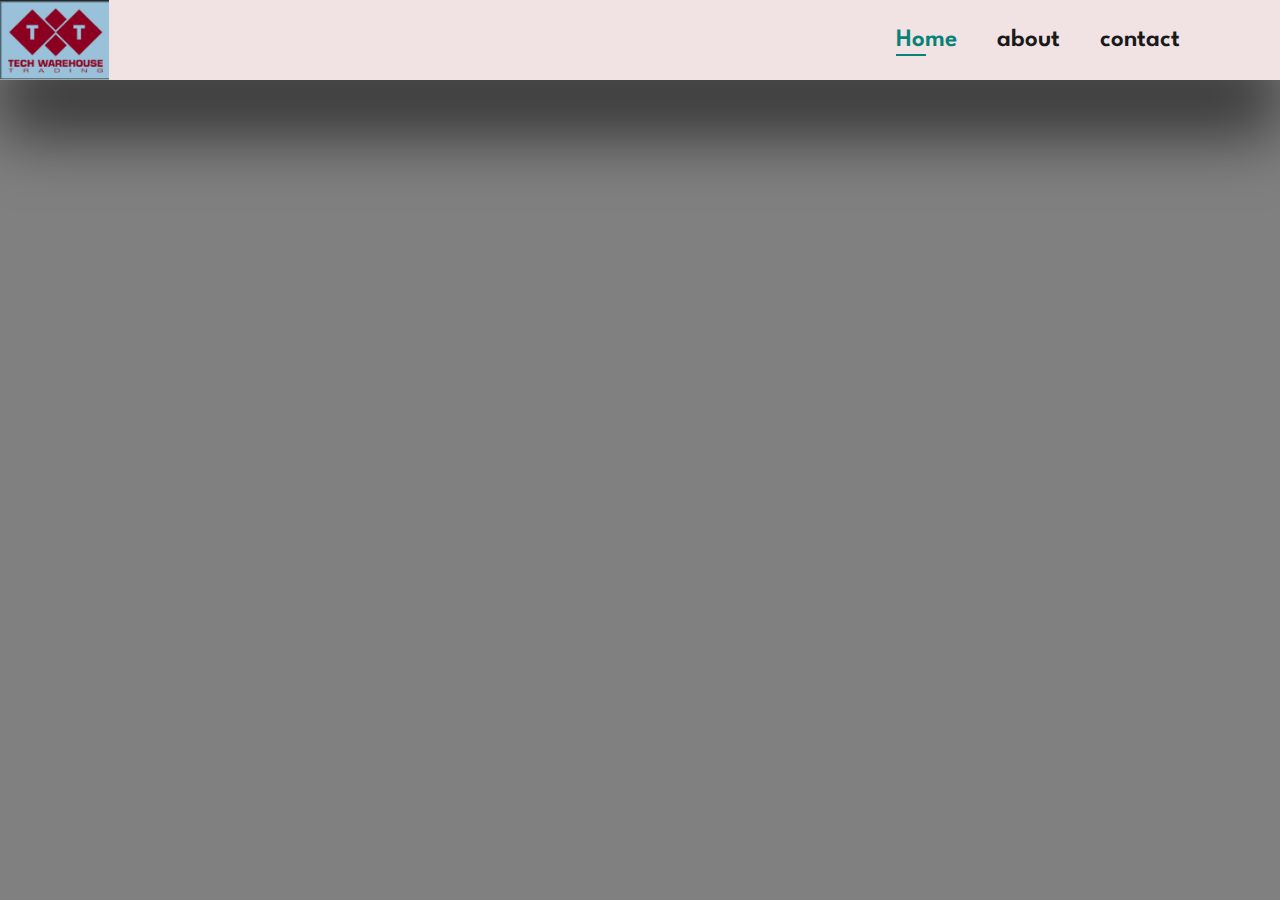
<file: index.html>
<!DOCTYPE html>
<html lang="en">

<head>
  <meta charset="UTF-8">
  <meta http-equiv="X-UA-Compatible" content="IE=edge">
  <meta name="viewport" content="width=device-width, initial-scale=1.0">
  <title>TECH WARE HOUSE</title>
  <link rel="stylesheet" href="https://pro.fontawesome.com/releases/v5.10.0/css/all.css" />

  <link rel="stylesheet" href="style.css">
</head>
<body>
  <section id="header">
    <a href="#"><img src="img/1.png" class="logo" alt=""></a>
    <div>
      <ul id="navbar">
        <li><a class="active" href="index.html">Home</a></li>
        <li><a href="about.html">about</a></li>
        <li><a href="contact.html">contact</a></li>
      </ul>
    </div>
  </section>
  </body>
  </html>
</file>
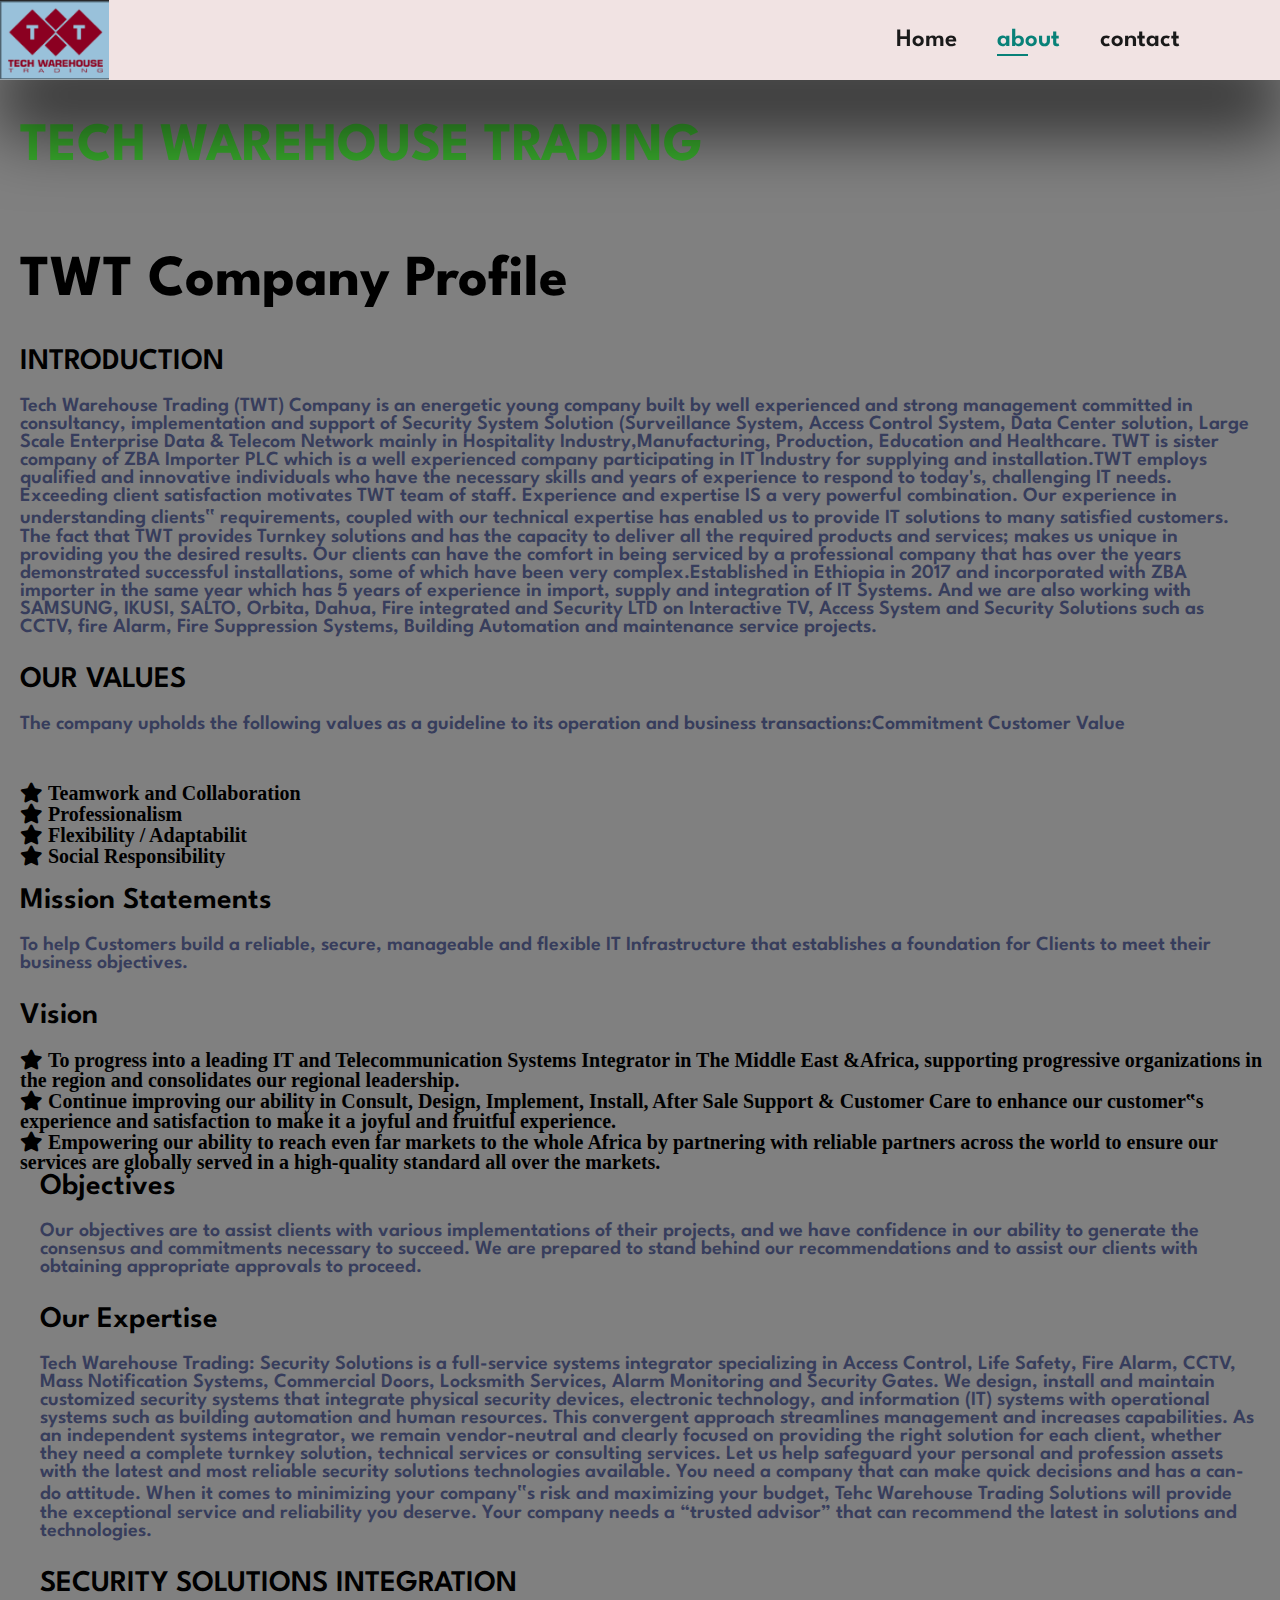
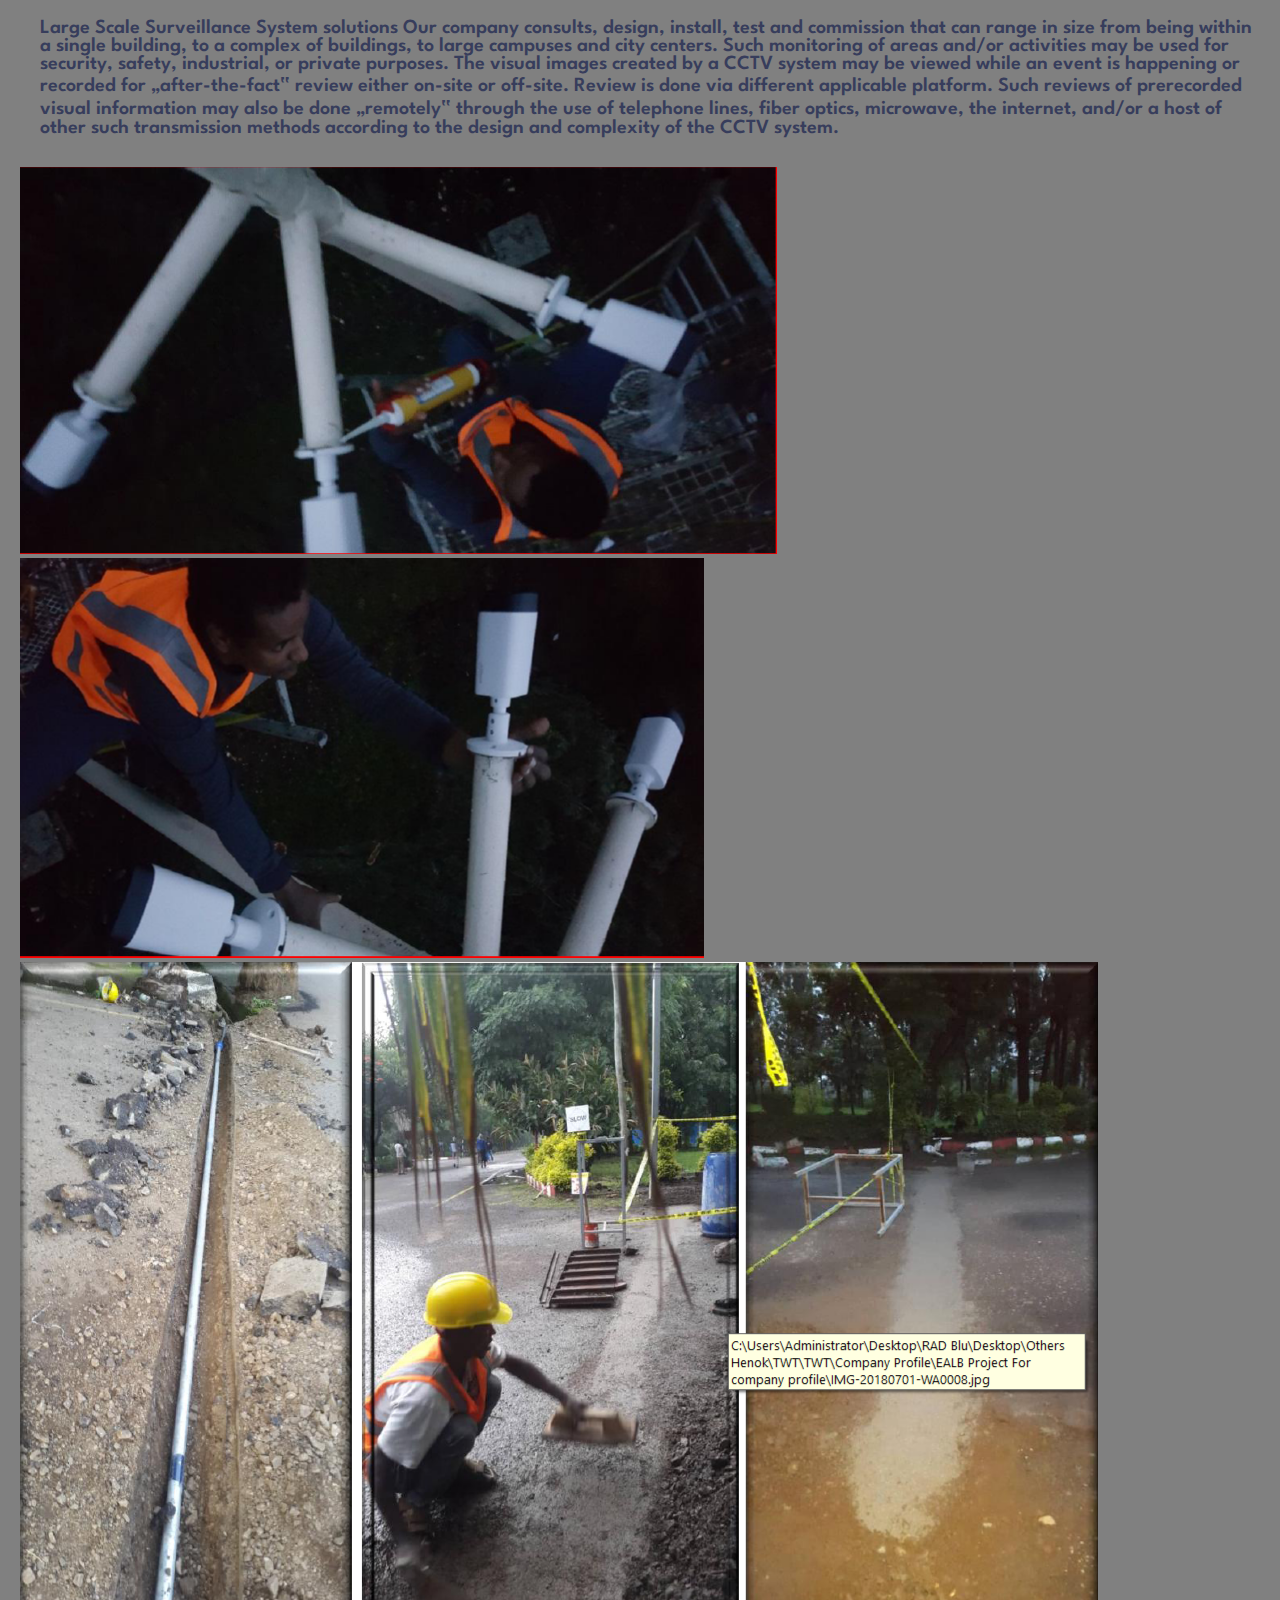
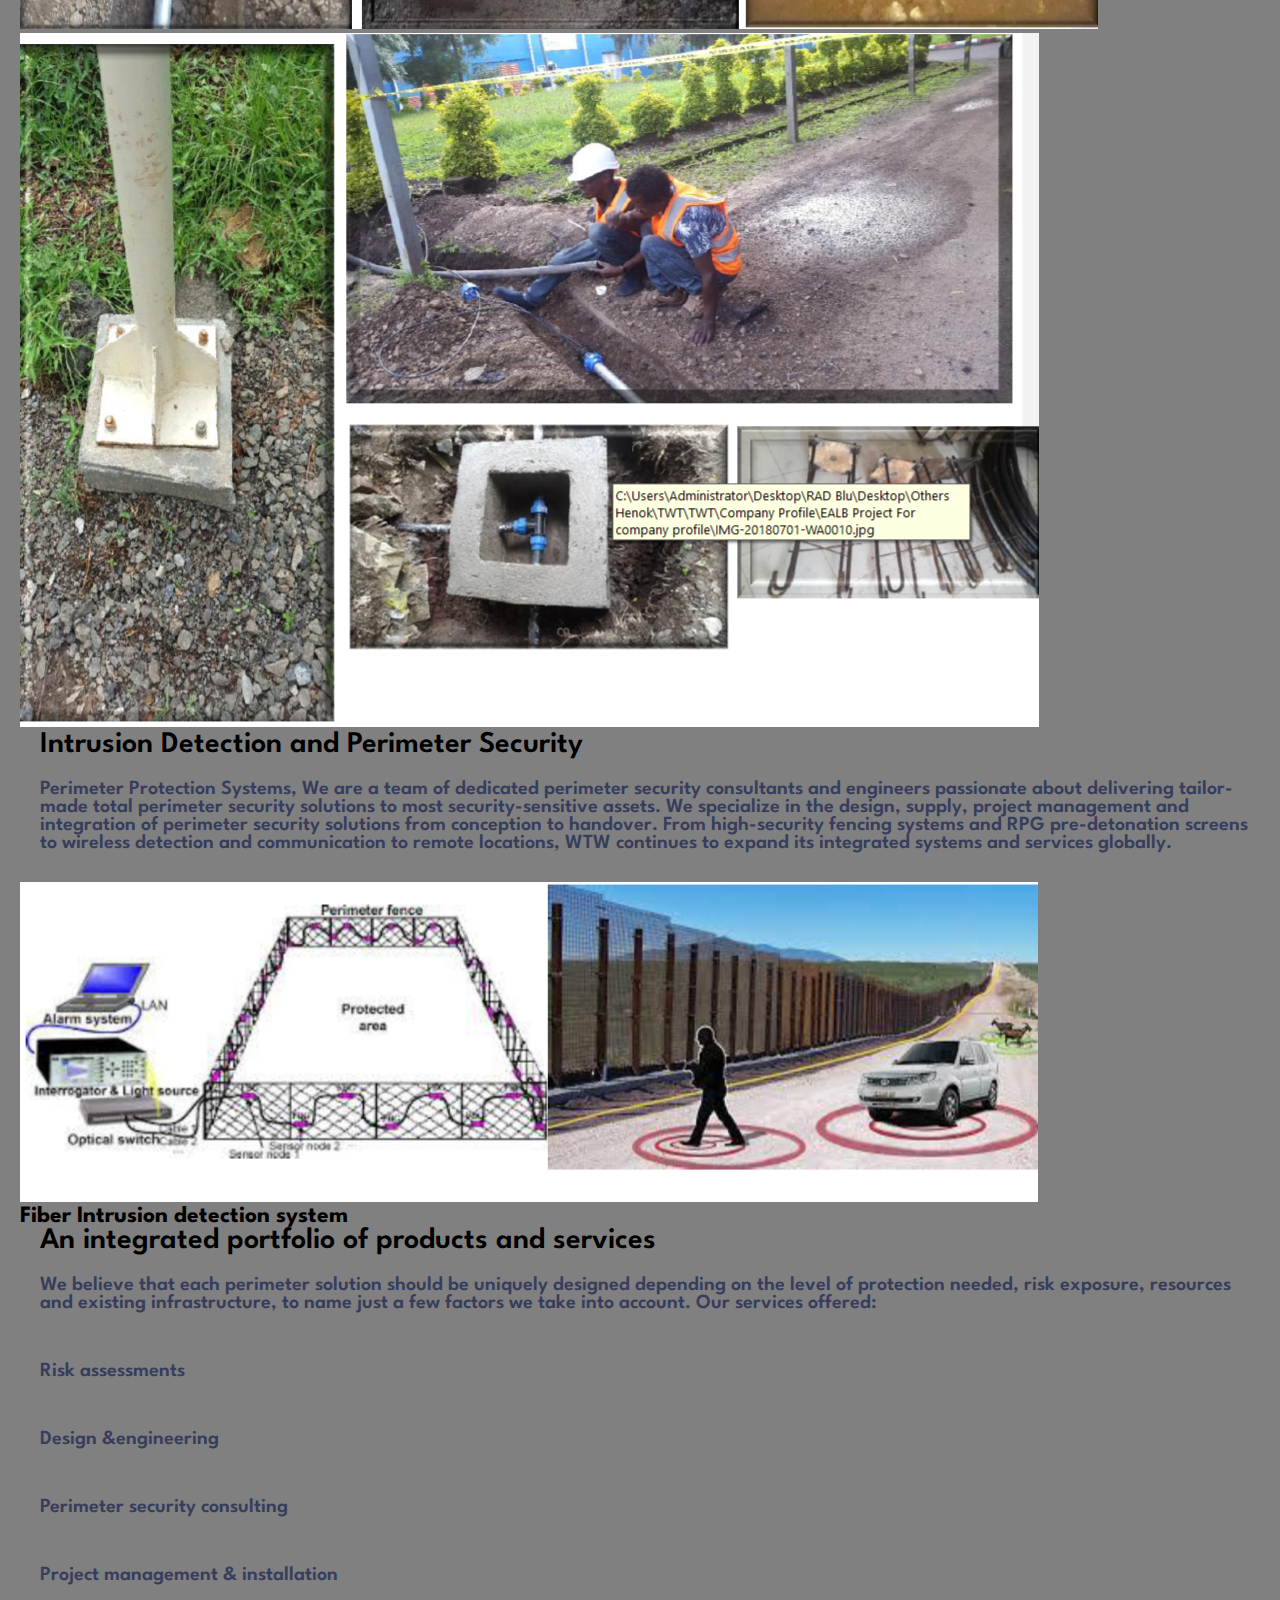
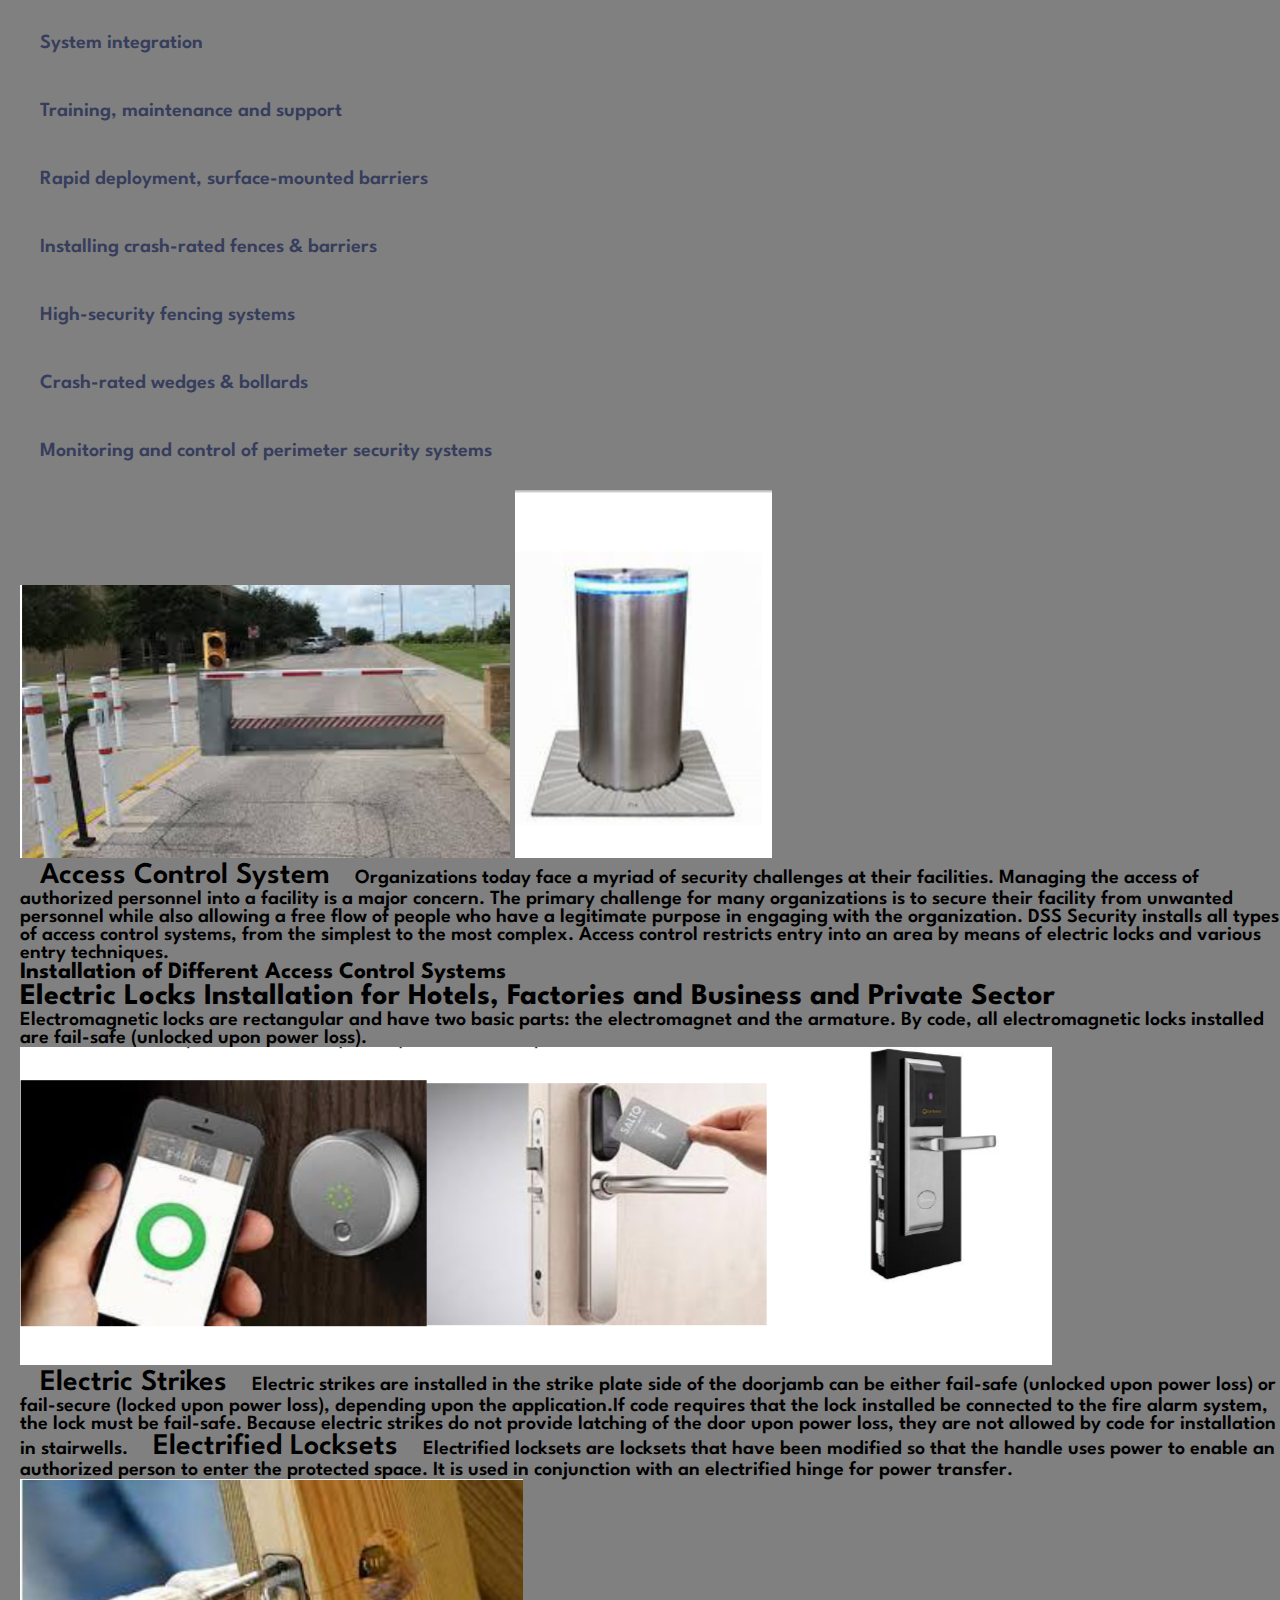
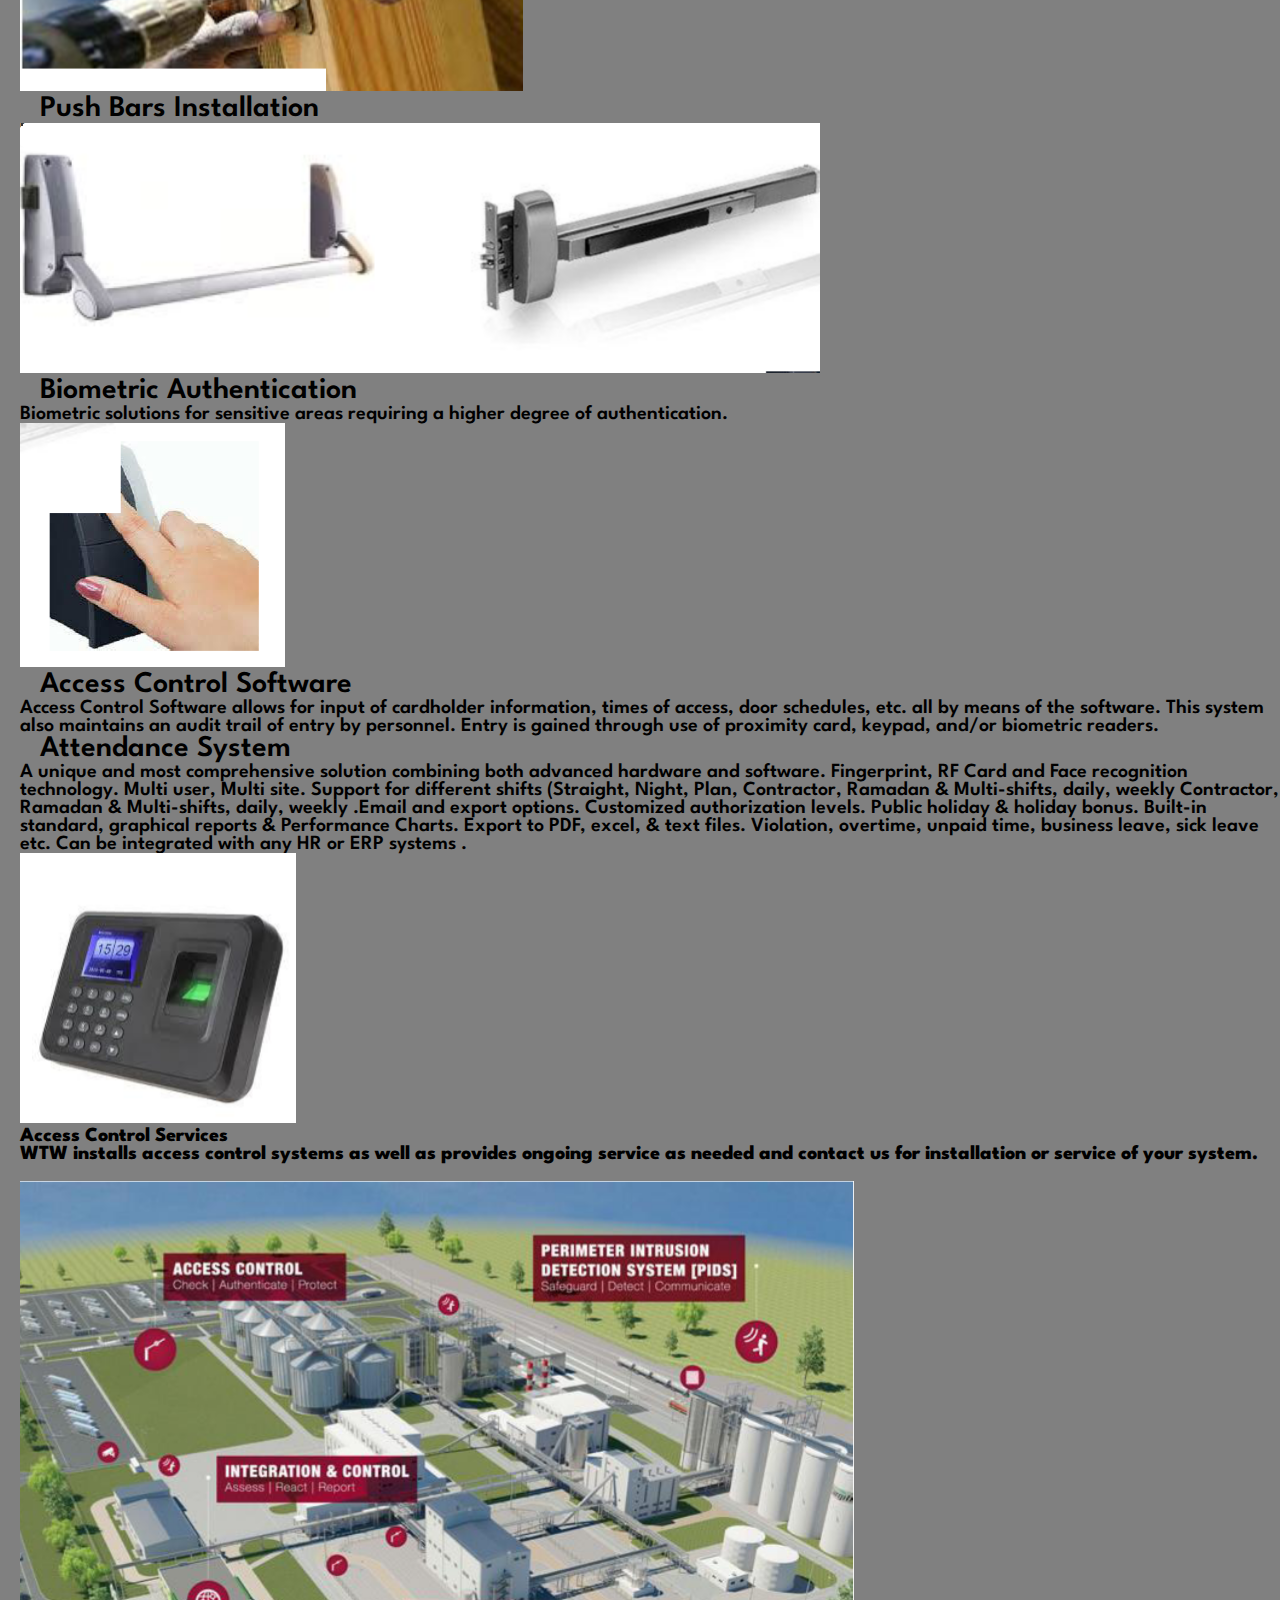
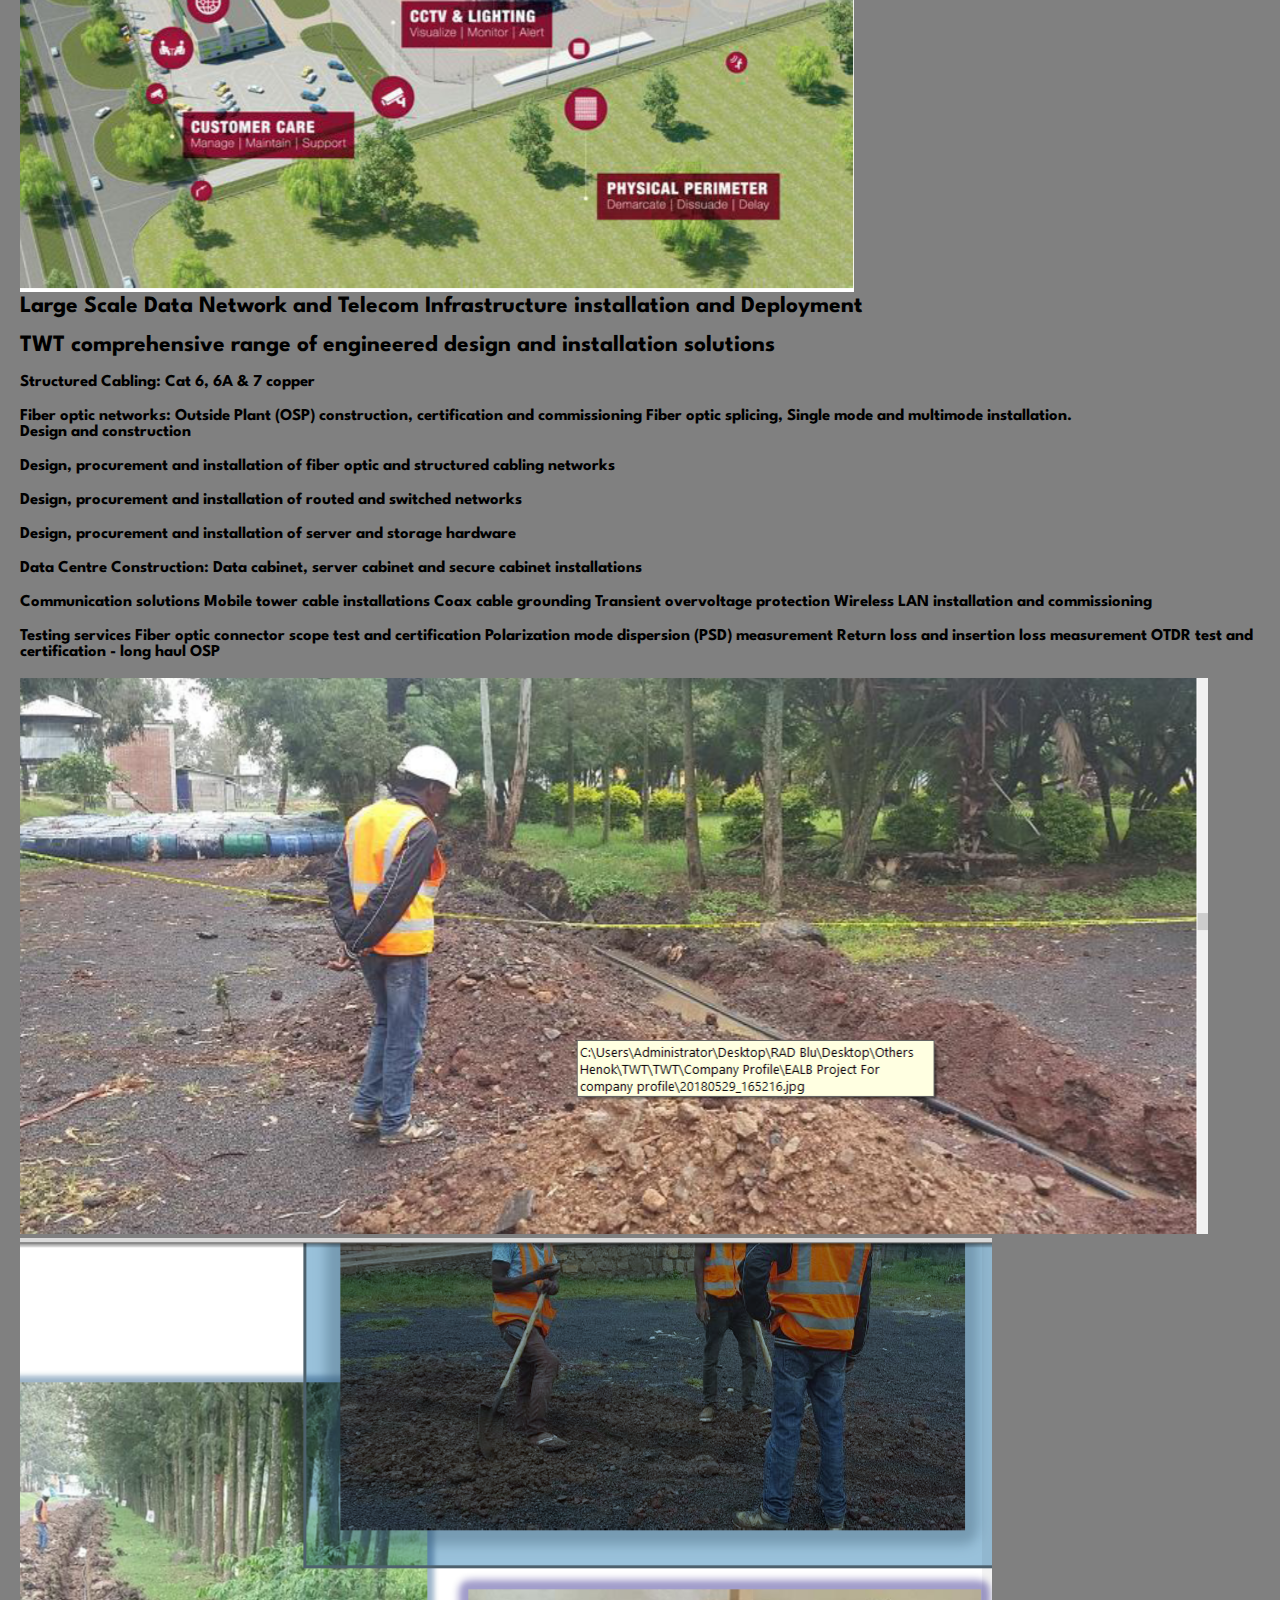
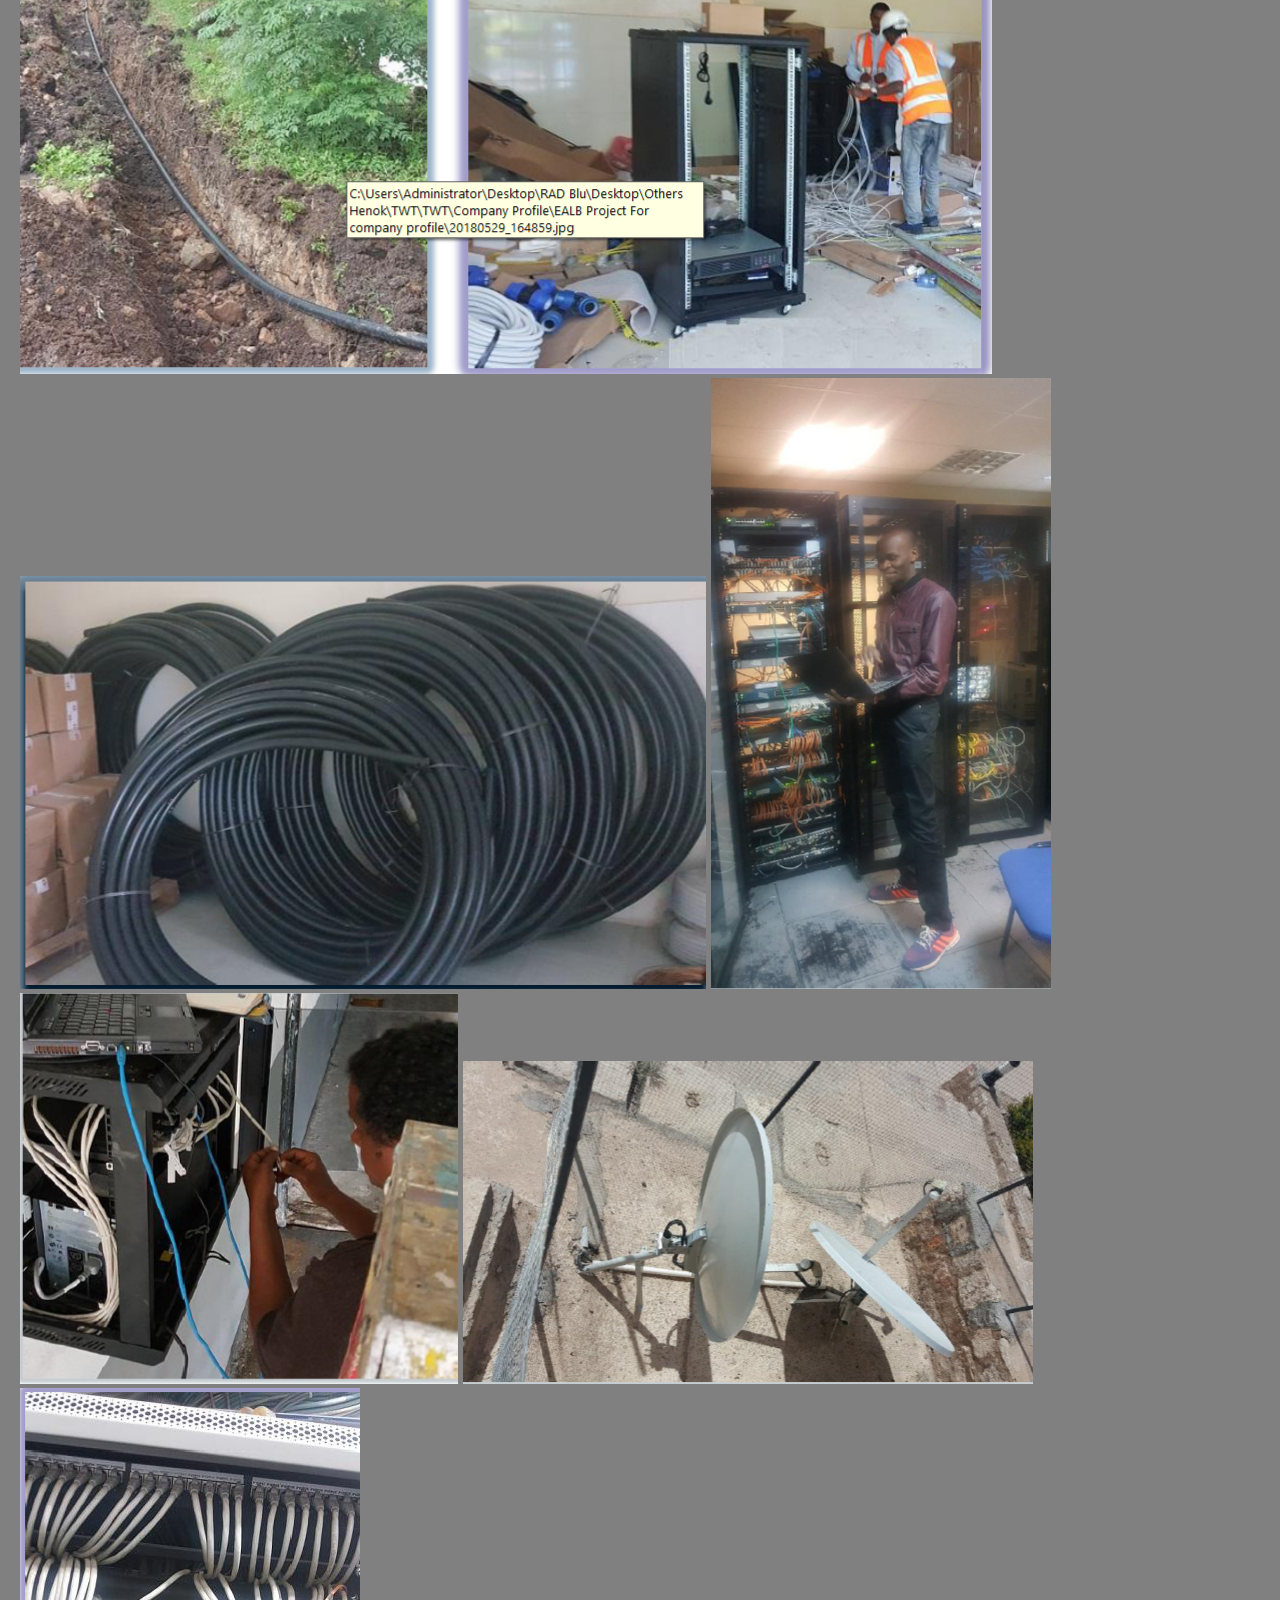
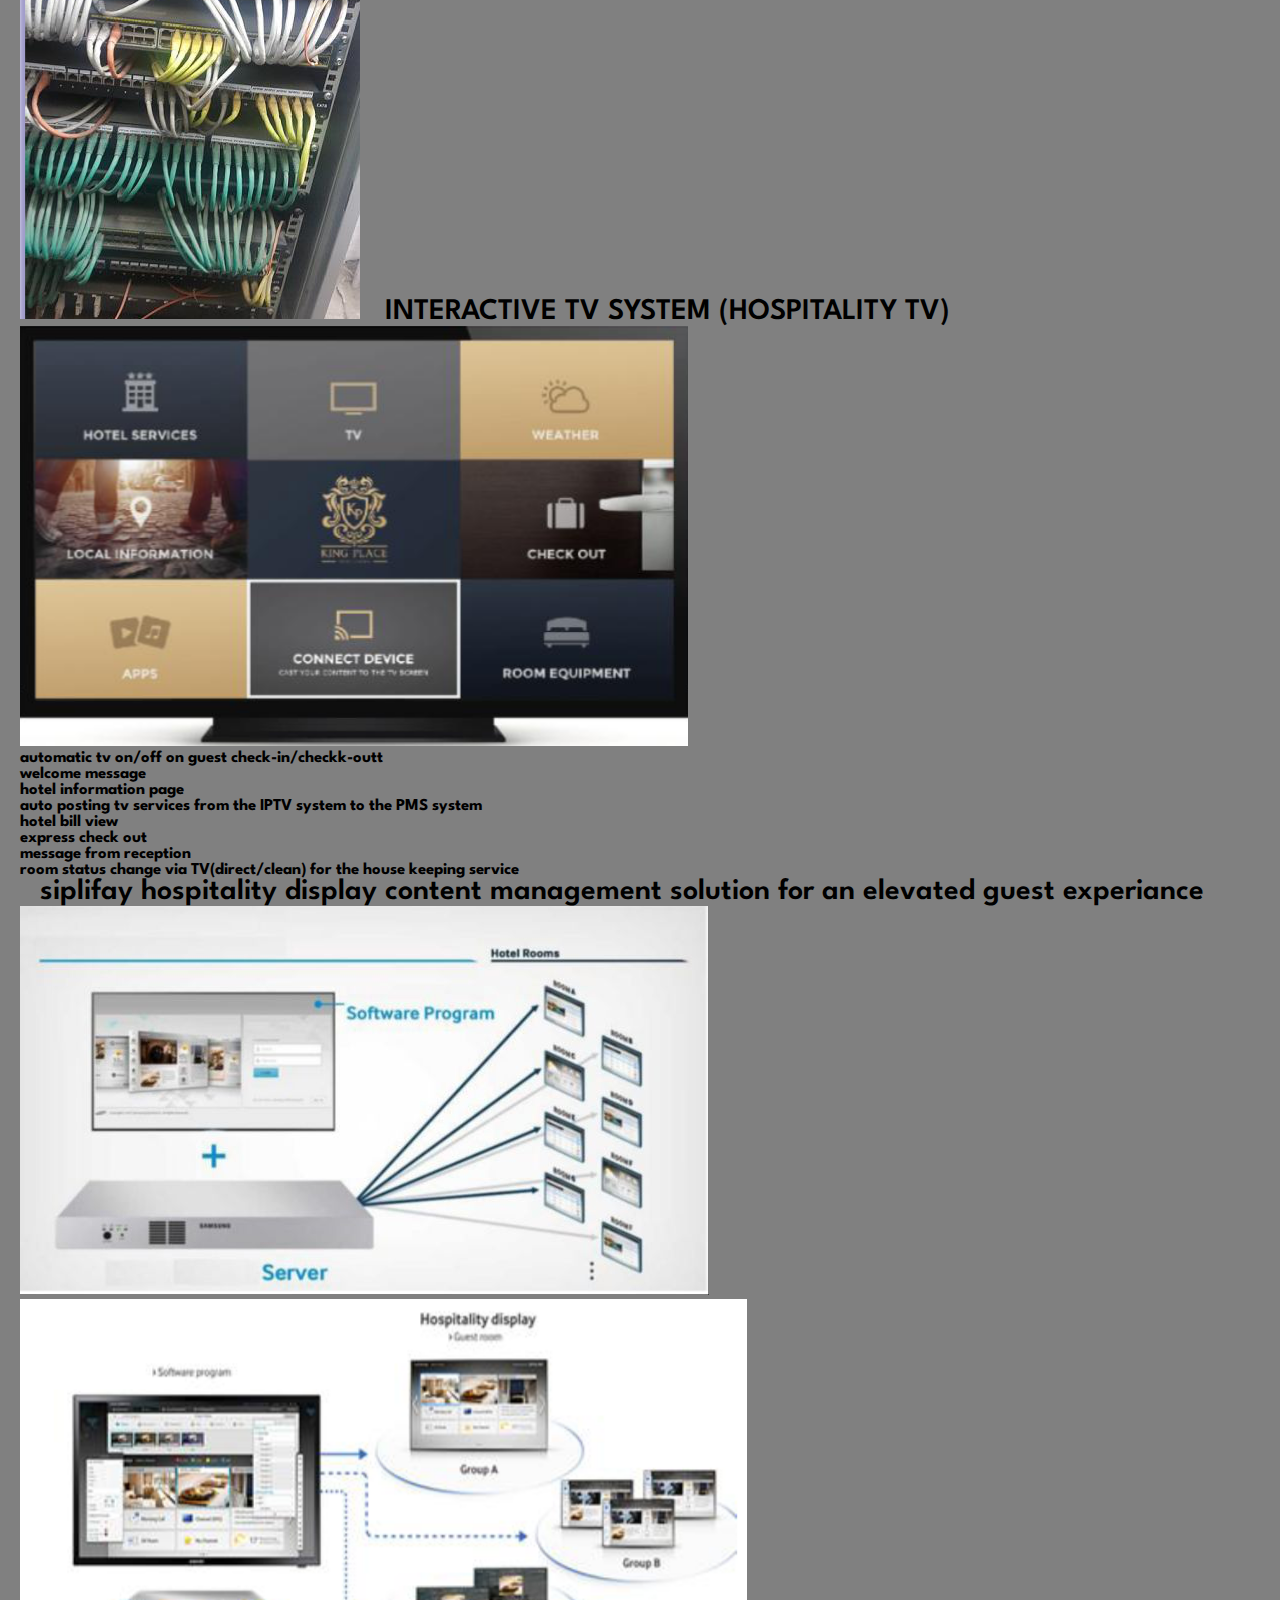
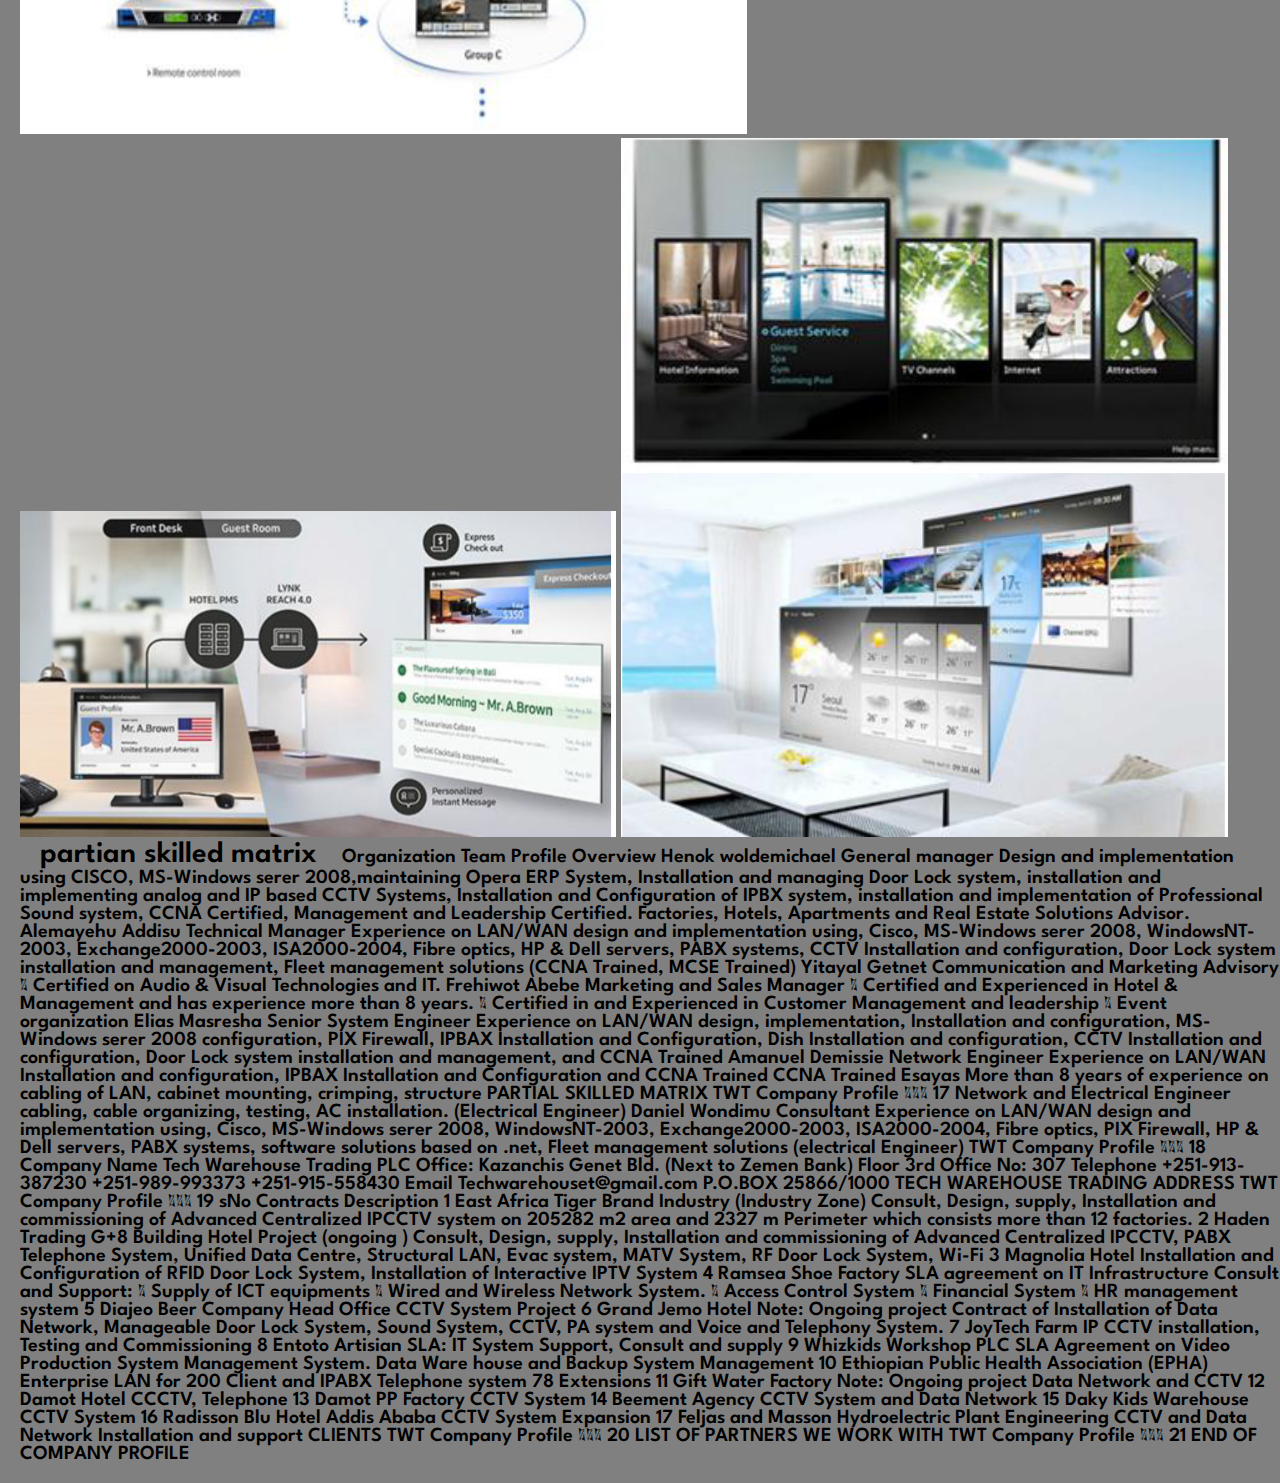
<file: about.html>
<!DOCTYPE html>
<html lang="en">
<head>
  <meta charset="UTF-8">
  <meta http-equiv="X-UA-Compatible" content="IE=edge">
  <meta name="viewport" content="width=device-width, initial-scale=1.0">
  <title>TECH WARE HOUSE</title>
  <link rel="stylesheet" href="https://pro.fontawesome.com/releases/v5.10.0/css/all.css" />
  <link rel="stylesheet" href="style.css">
</head>
<body>
  <section id="header">
    <a href="#"><img src="img/1.png" class="logo" alt=""></a>
    <div>
      <ul id="navbar">
        <li><a  href="index.html">Home</a></li>
        <li><a class="active" href="about.html">about</a></li>
        <li><a href="contact.html">contact</a></li>
      </ul>
    </div>
  </section>
  <section id="introduction">
    <h1>TECH WAREHOUSE TRADING</h1>
    <h2>TWT Company Profile</h2>
    <span>INTRODUCTION</span>
   <p>Tech Warehouse Trading (TWT) Company is an energetic young company built by well experienced and strong management committed in consultancy, implementation and support of Security System Solution (Surveillance System, Access Control System, Data Center solution, Large Scale Enterprise Data & Telecom Network mainly in Hospitality Industry,Manufacturing, Production, Education and Healthcare. TWT is sister company of ZBA Importer PLC which is a well experienced company participating in IT Industry for supplying and installation.TWT employs qualified and innovative individuals who have the necessary skills and years of experience to respond to today's, challenging IT needs. Exceeding client satisfaction motivates TWT team of staff. Experience and expertise IS a very powerful combination. Our experience in understanding clients‟ requirements, coupled with our technical expertise has enabled us to provide IT solutions to many satisfied customers. The fact that TWT provides Turnkey solutions and has the capacity to deliver all the required products and services; makes us unique in providing you the desired results.
    Our clients can have the comfort in being serviced by a professional company that has over the years demonstrated successful installations, some of which have been very complex.Established in Ethiopia in 2017 and incorporated with ZBA importer in the same year which has 5 years of experience in import, supply and integration of IT Systems. And we are also working with SAMSUNG, IKUSI, SALTO, Orbita, Dahua, Fire integrated and Security LTD on Interactive TV, Access System and Security Solutions such as CCTV, fire Alarm, Fire Suppression Systems, Building Automation and maintenance service projects.</p>
    <span>OUR VALUES</span>
    <p>The company upholds the following values as a guideline to its operation and business transactions:Commitment
    Customer Value</p>

        <div class="star">
<i class="fas fa-star">   Teamwork and Collaboration</i><br>
<i class="fas fa-star">   Professionalism</i><br>
<i class="fas fa-star">   Flexibility / Adaptabilit</i><br>
<i class="fas fa-star">   Social Responsibility</i><br>
    </div>

<span>Mission Statements</span>
 <p>To help Customers build a reliable, secure, manageable and flexible IT Infrastructure that establishes a foundation for Clients to meet their business objectives.<br></p>
    <span>Vision</span>

<div class="star">
<i class="fas fa-star">   To progress into a leading IT and Telecommunication Systems Integrator in The Middle East &Africa, supporting progressive organizations in the region and consolidates our regional leadership.</i><br>
<i class="fas fa-star">   Continue improving our ability in Consult, Design, Implement, Install, After Sale Support & Customer Care to enhance our customer‟s experience and satisfaction to make it a joyful and fruitful experience.</i><br>
<i class="fas fa-star">   Empowering our ability to reach even far markets to the whole Africa by partnering with reliable partners across the world to ensure our services are globally served in a high-quality standard all over the markets.</i><br>

    <span>Objectives</span>

    <p>Our objectives are to assist clients with various implementations of their projects, and we have confidence in our
    ability to generate the consensus and commitments necessary to succeed. We are prepared to stand behind our
    recommendations and to assist our clients with obtaining appropriate approvals to proceed.</p>

    <span>Our Expertise</span>

    <p>Tech Warehouse Trading: Security Solutions is a full-service systems integrator specializing in Access
    Control, Life Safety, Fire Alarm, CCTV, Mass Notification Systems, Commercial Doors, Locksmith Services, Alarm
    Monitoring and Security Gates. We design, install and maintain customized security systems that integrate physical
    security devices, electronic technology, and information (IT) systems with operational systems such as building
    automation and human resources. This convergent approach streamlines management and increases capabilities. As an
    independent systems integrator, we remain vendor-neutral and clearly focused on providing the right solution for each
    client, whether they need a complete turnkey solution, technical services or consulting services. Let us help safeguard
    your personal and profession assets with the latest and most reliable security solutions technologies available. You
    need a company that can make quick decisions and has a can-do attitude. When it comes to minimizing your company‟s risk
    and maximizing your budget, Tehc Warehouse Trading Solutions will provide the exceptional service and reliability you
    deserve. Your company needs a “trusted advisor” that can recommend the latest in solutions and technologies.</p>

    <span>SECURITY SOLUTIONS INTEGRATION</span>

    <p>Large Scale Surveillance System solutions Our company consults, design, install, test and
    commission that can range in size from being within a single building, to a complex of buildings, to large campuses and
    city centers. Such monitoring of areas and/or activities may be used for security, safety, industrial, or private
    purposes. The visual images created by a CCTV system may be viewed while an event is happening or recorded for
    „after-the-fact‟ review either on-site or off-site. Review is done via different applicable platform. Such reviews of
    prerecorded visual information may also be done „remotely‟ through the use of telephone lines, fiber optics, microwave,
    the internet, and/or a host of other such transmission methods according to the design and complexity of the CCTV
    system.</p>
    <div class="pro">
  <img src="img/40.png" alt="">
  <img src="img/33.png" alt=""><img src="img/37.png" alt="">
  <img src="img/35.png" alt="">
  </div>

<span>Intrusion Detection and Perimeter Security</span>

<p>Perimeter Protection Systems, We are a team of dedicated perimeter security consultants and engineers passionate about delivering tailor-made total perimeter security solutions to most security-sensitive assets. We specialize in the design, supply, project management and integration of perimeter security solutions from conception to handover. From high-security fencing systems and RPG pre-detonation screens to wireless detection and communication to remote locations, WTW continues to expand its integrated systems and services globally.<br></p>
    <div class="pro">
      <img src="img/36.png" alt="">
    </div>

    <h3>Fiber Intrusion detection system</h3>

     <span>An integrated portfolio of products and services</span>

    <p>We believe that each perimeter solution should be uniquely designed depending on the level of protection needed, risk exposure, resources and existing
    infrastructure, to name just a few factors we take into account. Our services offered:</p>

     <p>Risk assessments</p>
     <p>Design &engineering</p>
     <p>Perimeter security consulting</p>
     <p>Project management & installation</p>
     <p>System integration</p>
     <p>Training, maintenance and support</p>
     <p>Rapid deployment, surface-mounted barriers</p>
     <p>Installing crash-rated fences & barriers</p>
     <p>High-security fencing systems</p>
    <p>Crash-rated wedges & bollards</p>
    <p>Monitoring and control of perimeter security systems</p>
    <div class="pro">
    <img src="img/32.png" alt="">
    <img src="img/29.png" alt="">
    </div>

    <span>Access Control System</span>

    Organizations today face a myriad of security challenges at their facilities. Managing the access of authorized personnel into a
    facility is a major concern. The primary challenge for many organizations is to secure their facility from unwanted
    personnel while also allowing a free flow of people who have a legitimate purpose in engaging with the organization. DSS
    Security installs all types of access control systems, from the simplest to the most complex. Access control restricts
    entry into an area by means of electric locks and various entry techniques.
    <h3>Installation of Different Access Control Systems</h3>
    <h4>Electric Locks Installation for Hotels, Factories and Business and Private Sector</h4>
    Electromagnetic locks are rectangular and have two basic parts: the electromagnet and the armature. By code, all
    electromagnetic locks installed are fail-safe (unlocked upon power loss).
    <div class="pro">
    <img src="img/27.png" alt="">
    </div>

  <span>Electric Strikes</span>

    Electric strikes are installed in the strike plate side of the doorjamb can be either fail-safe (unlocked upon power
    loss) or fail-secure (locked upon power loss), depending upon the application.If code requires that the lock installed
    be connected to the fire alarm system, the lock must be fail-safe.
    Because electric strikes do not provide latching of the door upon power loss, they are not allowed by code for
    installation in stairwells.

    <span>Electrified Locksets</span>

    Electrified locksets are locksets that have been modified so that the handle uses power to enable an authorized person
    to enter the protected space. It is used in conjunction with an electrified hinge for power transfer.
    <div class="pro">
      <img src="img/25.png" alt="">
    </div>
    <span>Push Bars Installation</span>
    <div class="pro">
<img src="img/51.png" alt="">
    </div>

    <span>Biometric Authentication</span><br>

    Biometric solutions for sensitive areas requiring a higher degree of authentication.
    <div class="pro">
    <img src="img/24.png" alt="">
    </div>

    <span>Access Control Software</span><br>

    Access Control Software allows for input of cardholder information, times of access, door schedules, etc. all by means
    of the software. This system also maintains an audit trail of entry by personnel. Entry is gained through use of
    proximity card, keypad, and/or biometric readers.


    <span>Attendance System</span><br>

    A unique and most comprehensive solution combining both advanced hardware and software. Fingerprint, RF Card and Face
    recognition technology. Multi user, Multi site. Support for different shifts (Straight, Night, Plan, Contractor, Ramadan
    & Multi-shifts, daily, weekly Contractor, Ramadan & Multi-shifts, daily, weekly .Email and export options. Customized
    authorization levels. Public holiday & holiday bonus. Built-in standard, graphical reports & Performance Charts. Export
    to PDF, excel, & text files. Violation, overtime, unpaid time, business leave, sick leave etc. Can be integrated with
    any HR or ERP systems .
    <div class="pro">
    <img src="img/30.png" alt="">

    </div>

    <h6>Access Control Services<br>
    WTW installs access control systems as well as provides ongoing service as needed and contact us for installation or
    service of your system.</h6><br>
<div class="pro">
<img src="img/31.png" alt="">

</div>
    <h3>Large Scale Data Network and Telecom Infrastructure installation and Deployment</h3><br>

     <h3>TWT comprehensive range of engineered design and installation solutions</h3><br>

    <h5>Structured Cabling: Cat 6, 6A & 7 copper</h5><br>
    <h5>Fiber optic networks: Outside Plant (OSP) construction, certification and commissioning Fiber optic splicing, Single mode and multimode installation.<br>
    <h5>Design and construction</h5><br>
    <h5>Design, procurement and installation of fiber optic and structured cabling networks</h5><br>
    <h5>Design, procurement and installation of routed and switched networks</h5><br>
    <h5>Design, procurement and installation of server and storage hardware</h5><br>
    <h5>Data Centre Construction: Data cabinet, server cabinet and secure cabinet installations</h5><br>
    <h5>Communication solutions Mobile tower cable installations Coax cable grounding Transient overvoltage protection Wireless LAN installation and commissioning</h5><br>
    <h5>Testing services Fiber optic connector scope test and certification Polarization mode dispersion (PSD) measurement Return loss and insertion loss measurement OTDR test and certification - long haul OSP</h5><br>
    <img src="img/21.png" alt="">
  <img src="img/50.png" alt="">
    <img src="img/44.png" alt="">
  <img src="img/42.png" alt="">
  <img src="img/43.png" alt="">
  <img src="img/46.png" alt="">
  <img src="img/45.png" alt="">


    <span>INTERACTIVE TV SYSTEM (HOSPITALITY TV)</span>

   <div class="pro">
  <img src="img/48.png" alt="">
    <h5>automatic tv on/off on guest check-in/checkk-outt</h5>
    <h5>welcome message</h5>
    <h5>hotel information page</h5>
    <h5>auto posting tv services from the IPTV system to the PMS system</h5>
    <h5>hotel bill view</h5>
    <h5>express check out</h5>
    <h5>message from reception</h5>
    <h5>room status change via TV(direct/clean) for the house keeping service</h5>
   </div>

    <span>siplifay hospitality display content management solution for an elevated guest experiance</span>

    <div class="pro">
  <img src="img/47.png" alt="">
  <img src="img/39.png" alt="">
  <img src="img/38.png" alt="">
  <img src="img/41.png" alt="">
    </div>

    <span>partian skilled matrix</span>

    Organization Team
    Profile Overview
    Henok woldemichael General manager
    Design and implementation using CISCO, MS-Windows serer 2008,maintaining Opera ERP System, Installation and managing
    Door Lock system, installation and implementing analog and IP based CCTV Systems, Installation and Configuration of IPBX
    system, installation and implementation of Professional Sound system, CCNA Certified, Management and Leadership
    Certified. Factories, Hotels, Apartments and Real Estate Solutions Advisor.
    Alemayehu Addisu Technical Manager
    Experience on LAN/WAN design and implementation using, Cisco, MS-Windows serer 2008, WindowsNT-2003, Exchange2000-2003,
    ISA2000-2004, Fibre optics, HP & Dell servers, PABX systems, CCTV Installation and configuration, Door Lock system
    installation and management, Fleet management solutions (CCNA Trained, MCSE Trained)
    Yitayal Getnet Communication and Marketing Advisory
     Certified on Audio & Visual Technologies and IT.
    Frehiwot Abebe Marketing and Sales Manager
     Certified and Experienced in Hotel & Management and has experience more than 8 years.
     Certified in and Experienced in Customer Management and leadership
     Event organization
    Elias Masresha Senior System Engineer
    Experience on LAN/WAN design, implementation, Installation and configuration, MS-Windows serer 2008 configuration, PIX
    Firewall, IPBAX Installation and Configuration, Dish Installation and configuration, CCTV Installation and
    configuration, Door Lock system installation and management, and CCNA Trained
    Amanuel Demissie Network Engineer
    Experience on LAN/WAN Installation and configuration, IPBAX Installation and Configuration and CCNA Trained CCNA Trained
    Esayas
    More than 8 years of experience on cabling of LAN, cabinet mounting, crimping, structure
    PARTIAL SKILLED MATRIX
    TWT Company Profile
    
    17
    Network and Electrical Engineer
    cabling, cable organizing, testing, AC installation. (Electrical Engineer)
    Daniel Wondimu Consultant
    Experience on LAN/WAN design and implementation using, Cisco, MS-Windows serer 2008, WindowsNT-2003, Exchange2000-2003,
    ISA2000-2004, Fibre optics, PIX Firewall, HP & Dell servers, PABX systems, software solutions based on .net, Fleet
    management solutions (electrical Engineer)
    TWT Company Profile
    
    18
    Company Name Tech Warehouse Trading PLC Office: Kazanchis Genet Bld. (Next to Zemen Bank) Floor 3rd Office No: 307
    Telephone
    +251-913-387230 +251-989-993373 +251-915-558430 Email Techwarehouset@gmail.com
    P.O.BOX
    25866/1000
    TECH WAREHOUSE TRADING ADDRESS
    TWT Company Profile
    
    19
    sNo Contracts Description 1 East Africa Tiger Brand Industry (Industry Zone) Consult, Design, supply, Installation and
    commissioning of Advanced Centralized IPCCTV system on 205282 m2 area and 2327 m Perimeter which consists more than 12
    factories.
    2
    Haden Trading G+8 Building Hotel Project (ongoing )
    Consult, Design, supply, Installation and commissioning of Advanced Centralized IPCCTV, PABX Telephone System, Unified
    Data Centre, Structural LAN, Evac system, MATV System, RF Door Lock System, Wi-Fi 3 Magnolia Hotel Installation and
    Configuration of RFID Door Lock System, Installation of Interactive IPTV System
    4
    Ramsea Shoe Factory
    SLA agreement on IT Infrastructure Consult and Support:
     Supply of ICT equipments
     Wired and Wireless Network System.
     Access Control System
     Financial System
     HR management system 5 Diajeo Beer Company Head Office CCTV System Project
    6
    Grand Jemo Hotel Note: Ongoing project
    Contract of Installation of Data Network, Manageable Door Lock System, Sound System, CCTV, PA system and Voice and
    Telephony System. 7 JoyTech Farm IP CCTV installation, Testing and Commissioning
    8
    Entoto Artisian
    SLA: IT System Support, Consult and supply 9 Whizkids Workshop PLC SLA Agreement on Video Production System Management
    System. Data Ware house and Backup System Management
    10
    Ethiopian Public Health Association (EPHA)
    Enterprise LAN for 200 Client and IPABX Telephone system 78 Extensions 11 Gift Water Factory Note: Ongoing project Data
    Network and CCTV
    12
    Damot Hotel
    CCCTV, Telephone 13 Damot PP Factory CCTV System
    14
    Beement Agency
    CCTV System and Data Network 15 Daky Kids Warehouse CCTV System
    16
    Radisson Blu Hotel Addis Ababa
    CCTV System Expansion 17 Feljas and Masson Hydroelectric Plant Engineering CCTV and Data Network Installation and
    support
    CLIENTS
    TWT Company Profile
    
    20
    LIST OF PARTNERS WE WORK WITH
    TWT Company Profile
    
    21
    END OF COMPANY PROFILE
    </section>
  </div>
</body>
</html>
</file>
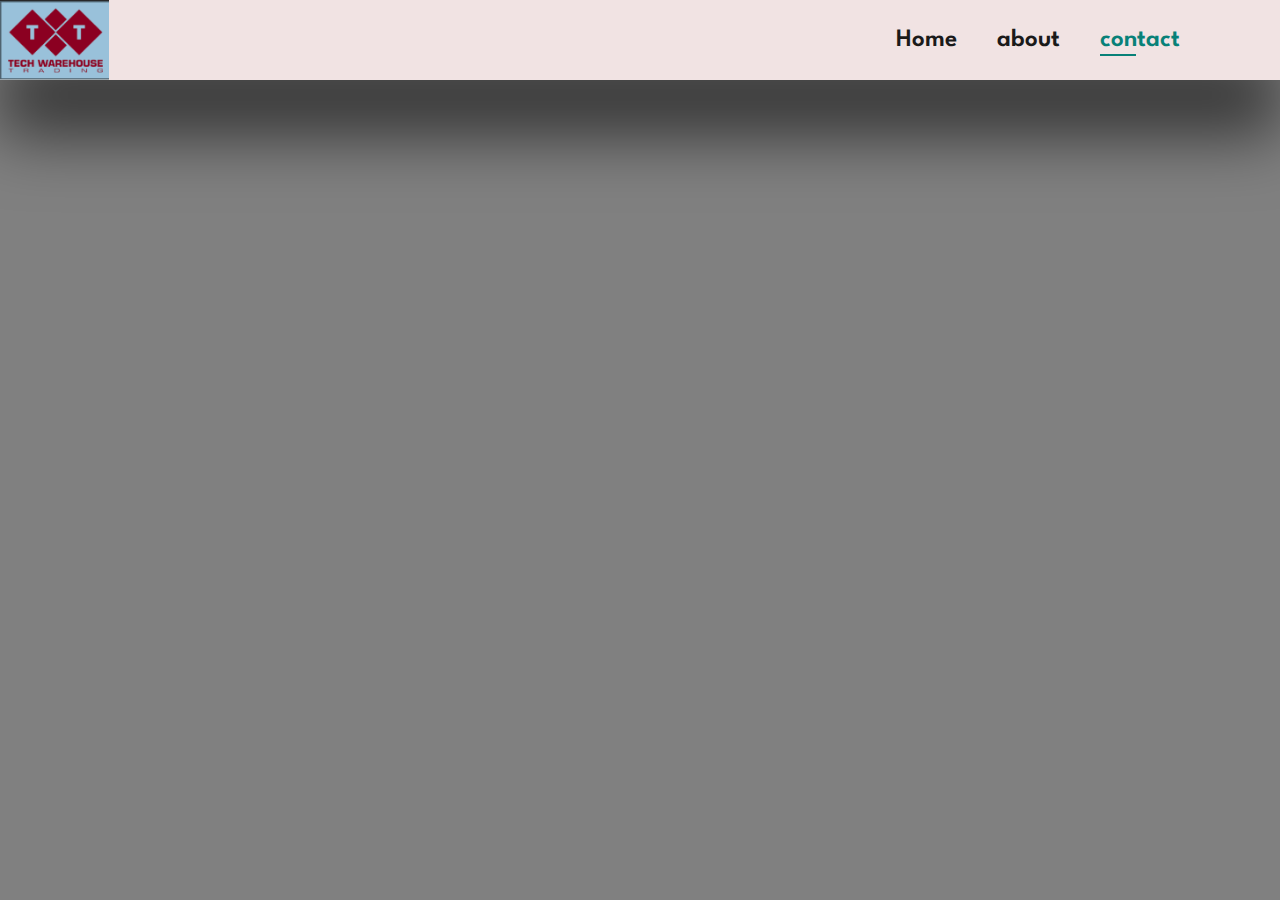
<file: contact.html>
<!DOCTYPE html>
<html lang="en">
<head>
  <meta charset="UTF-8">
  <meta http-equiv="X-UA-Compatible" content="IE=edge">
  <meta name="viewport" content="width=device-width, initial-scale=1.0">
  <title>TECH WARE HOUSE</title>
  <link rel="stylesheet" href="https://pro.fontawesome.com/releases/v5.10.0/css/all.css" />
  <link rel="stylesheet" href="style.css">
</head>
<body>
  <section id="header">
    <a href="#"><img src="img/1.png" class="logo" alt=""></a>
    <div>
      <ul id="navbar">
        <li><a href="index.html">Home</a></li>
        <li><a  href="about.html">about</a></li>
        <li><a class="active" href="contact.html">contact</a></li>
      </ul>
    </div>
  </section>
</body>
</html>
</file>
<file: style.css>
@import url("https://fonts.googleapis.com/css2?family=Spartan:wght@100;200;300;400;500;600;700;800;900&display=swap");
@import url('https://fonts.googleapis.com/css?family=Raleway:300,400,700');
@import url("https://fonts.googleapis.com/css?family=Metal+Mania");

@font-face {
  font-family: "Booter - Zero Zero";
  src: url("Fonts/Booter - Zero Zero.woff") format("woff"),
    url("Fonts/Booter - Zero Zero.woff2") format("woff2");
  font-weight: normal;
  font-style: normal;
}

* {
  margin: 0;
  padding: 0;
  box-sizing: border-box;
  font-family: "spartan", sans-serif;
}
body {
  background-color: gray;
  width: 100%;
}
h1 {
  font-size: 54px;
  line-height: 94px;
  color: #39ac2d;
}

h2 {
  font-size: 58px;
  line-height: 94px;
  color: #000000;
}

h4 {
  font-size: 30px;
  color: #000000;
}

h6 {
  font-weight: 800;
  font-size: 20px;
}

p {
  font-size: 20px;
  color: #373d5c;
  margin: 1px 0 10px 0;
}
button {
  font-size: 25px;
  line-height: 64px;
  color: #1b60eb;
  margin: 1px 0 10px 0;
}
/*Header Start */
#header {
  height: 80px;
  display: flex;
  align-items: center;
  justify-content: space-between;
  padding: 2px 80px;
  background: #f1e3e3;
  box-shadow: 0 55px 65px rgba(0, 0, 0, 0.6);
  z-index: 999;
  position: sticky;
  top: 0;
  left: 0;
}
#header img{
  float: left;
  margin-left:-80px;
  height: 80px;
}
#navbar {
  display: flex;
  align-items: center;
  justify-content: center;
}

#navbar li {
  list-style: none;
  padding: 0 20px;
  position: relative;
}

#navbar li a {
  text-decoration: none;
  font-size: 25px;
  font-weight: 600;
  color: #1a1a1a;
  transition: 0.3s ease;
}

#navbar li a:hover,
#navbar li a.active {
  color: #088178;
}

#navbar li a.active::after,
#navbar li a:hover::after {
  content: "";
  width: 30%;
  height: 2px;
  background: #088178;
  position: absolute;
  bottom: -4px;
  left: 20px;
}
#introduction{
  color: black;
  font-size: 20px;
  font-weight: 600;
}
#introduction span{
  padding: 20px 20px 20px 20px;
    font-size: 30px;
      color: black;
}
#introduction h1,h2,p{
  padding: 20px 20px 20px 20px;
}
#introduction .star{
color: black;
padding-left: 20px;
padding-bottom: 20px;
padding-top: 20px;
}
</file>
